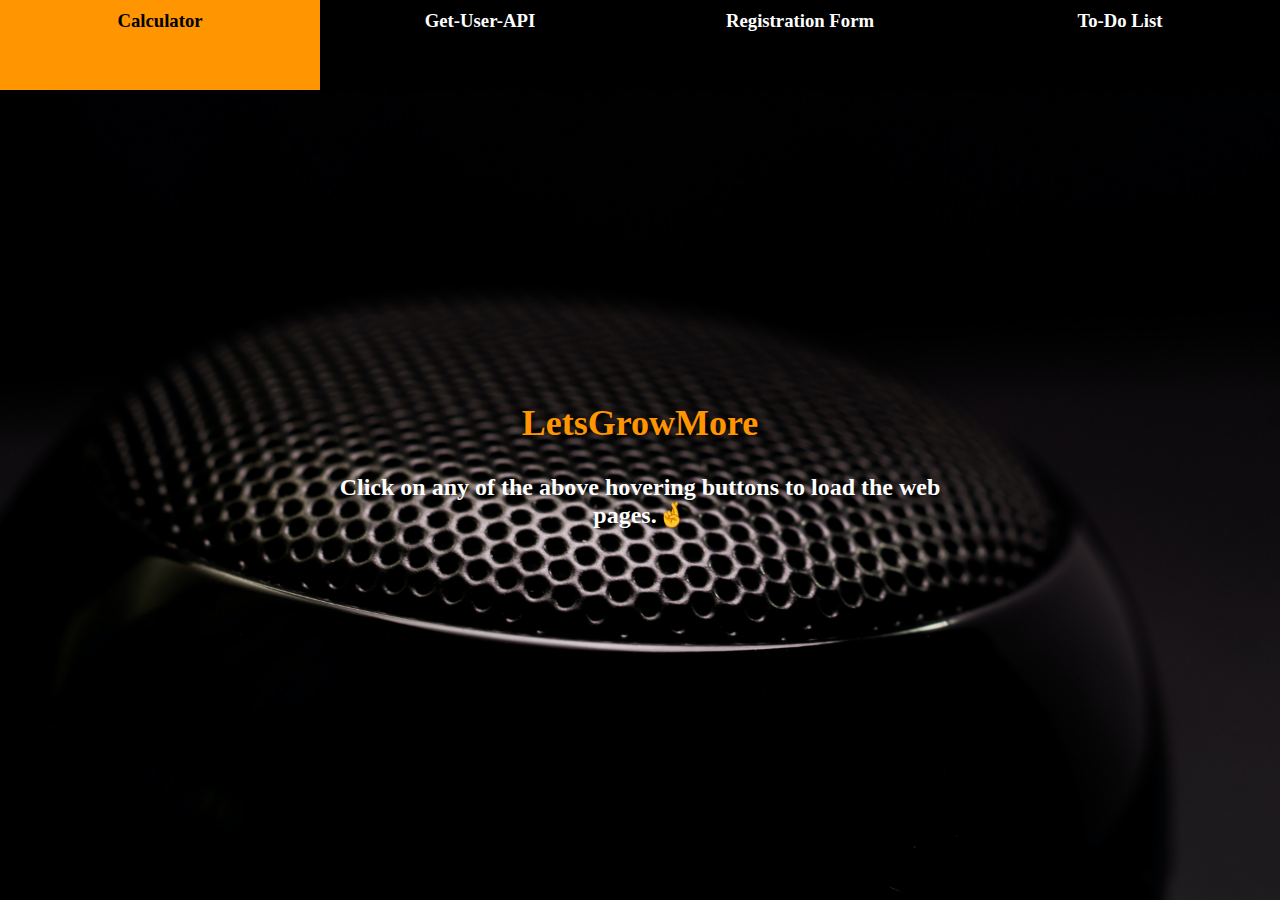
<file: index.html>
<!DOCTYPE html>
<html>
<head>
  <title>Frames Example</title>
  <style>
    html, body {
      height: 100%;
      margin: 0;
      padding: 0;
    }
    
    .container {
      display: grid;
      grid-template-rows: 10% 90%;
      height: 100%;
    }
    
    .top-frame {
      display: grid;
      grid-template-columns: 25% 25% 25% 25%;
      background-color: #f0f0f0;
    }
    
    .column-frame {
      /* border: 1px solid white; */
      padding: 10px;
      cursor: pointer;
      background-color: black;
      color: white;
    }
    
    .column-frame:hover {
      background-color: #ff9500;
      /* background-color: white; */
      color: black;
    }    
    .main-frame {
      /* padding: 10px; */
      background-color: #fff;
      overflow-y: auto;
      overflow: hidden;
    }
    
    .main-frame .image-text h2 {
      color: #ff9500;
    }
    .container .top-frame .column-frame h3 {
      margin: 0;
      text-align: center;
    }
    .container .main-frame h1 {
      margin: 0;
      text-align: center;
    }
    .main-frame .image-text {
      position: absolute;
      top: 50%;
      left: 50%;
      transform: translate(-50%, -50%);
      text-align: center;
      color: #fff;
      font-size: 24px;
      font-weight: bold;
      text-shadow: 2px 2px 4px rgba(0, 0, 0, 0.5);
    }
  </style>
  <script>
    window.onload = function() {
      var columnFrames = document.querySelectorAll('.column-frame');
      var mainFrame = document.querySelector('.main-frame');

      columnFrames.forEach(function(frame, index) {
        frame.addEventListener('click', function() {
          var buttonContent = this.innerHTML;
          var folderName = "Task" + (index + 1);
          var fileName = "index" + (index + 1) + ".html";
          var filePath = folderName + "/" + fileName;
          mainFrame.innerHTML = '<object type="text/html" data="' + filePath + '" style="width:100%;height:100%;"></object>';
        });
      });
    }
  </script>
</head>
<body>
  <div class="container">
    <div class="top-frame">
      <div class="column-frame">
        <h3>Calculator</h3>
      </div>
      <div class="column-frame">
        <h3>Get-User-API</h3>
      </div>
      <div class="column-frame">
        <h3>Registration Form</h3>
      </div>
      <div class="column-frame">
        <h3>To-Do List</h3>
      </div>
    </div>
    <div class="main-frame">
      <!-- <h1>LetsGrowMore</h1> -->
      <img src="images/main.jpg" alt="Default Image" style="width: 100%; height: auto;">
      <div class="image-text">
        <h2>LetsGrowMore</h2>
        Click on any of the above hovering buttons to load the web pages.🤞
      </div>
    </div>
  </div>
</body>
</html>
</file>
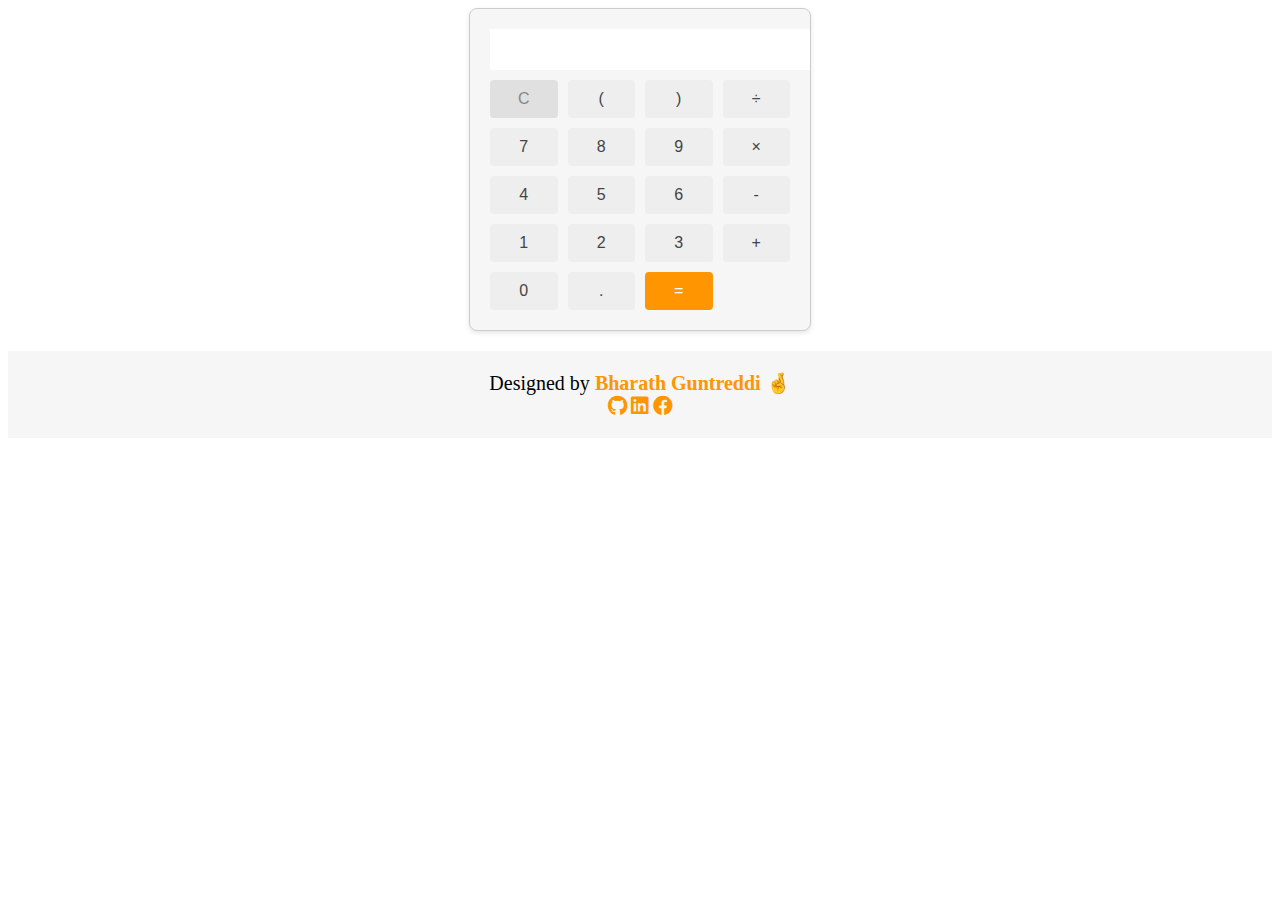
<file: Task1/index1.html>
<!DOCTYPE html>
<html>
<head>
  <title>Calculator</title>
  <link rel="stylesheet" type="text/css" href="css/style.css">
  <link rel="stylesheet" href="https://cdnjs.cloudflare.com/ajax/libs/font-awesome/5.15.3/css/all.min.css">
</head>

<body>
  <div class="calculator">
    <input type="text" id="display" disabled>
    <div class="keypad">
      <button onclick="clearDisplay()" class="clear">C</button>
      <button onclick="appendValue('(')" class="operator">(</button>
      <button onclick="appendValue(')')" class="operator">)</button>
      <button onclick="appendValue('÷')" class="operator">÷</button>
      <button onclick="appendValue('7')">7</button>
      <button onclick="appendValue('8')">8</button>
      <button onclick="appendValue('9')">9</button>
      <button onclick="appendValue('×')" class="operator">×</button>
      <button onclick="appendValue('4')">4</button>
      <button onclick="appendValue('5')">5</button>
      <button onclick="appendValue('6')">6</button>
      <button onclick="appendValue('-')" class="operator">-</button>
      <button onclick="appendValue('1')">1</button>
      <button onclick="appendValue('2')">2</button>
      <button onclick="appendValue('3')">3</button>
      <button onclick="appendValue('+' )" class="operator">+</button>
      <button onclick="appendValue('0')">0</button>
      <button onclick="appendValue('.')">.</button>
      <button onclick="calculate()" class="equal">=</button>
    </div>
  </div>

  <script src="javascript/script.js"></script>
  <footer>
    <p>Designed by
      <b>Bharath Guntreddi 🤞</b></p>
    <div class="social-icons">
      <a href="https://github.com/bharathguntreddi3"><i class="fab fa-github"></i></a>
      <a href="https://www.linkedin.com/in/bharath-guntreddi-a2215a227/"><i class="fab fa-linkedin"></i></a>
      <a href="https://www.facebook.com/bharath.guntreddi.1"><i class="fab fa-facebook"></i></a>
    </div>
  </footer>
</body>

</html>
</file>
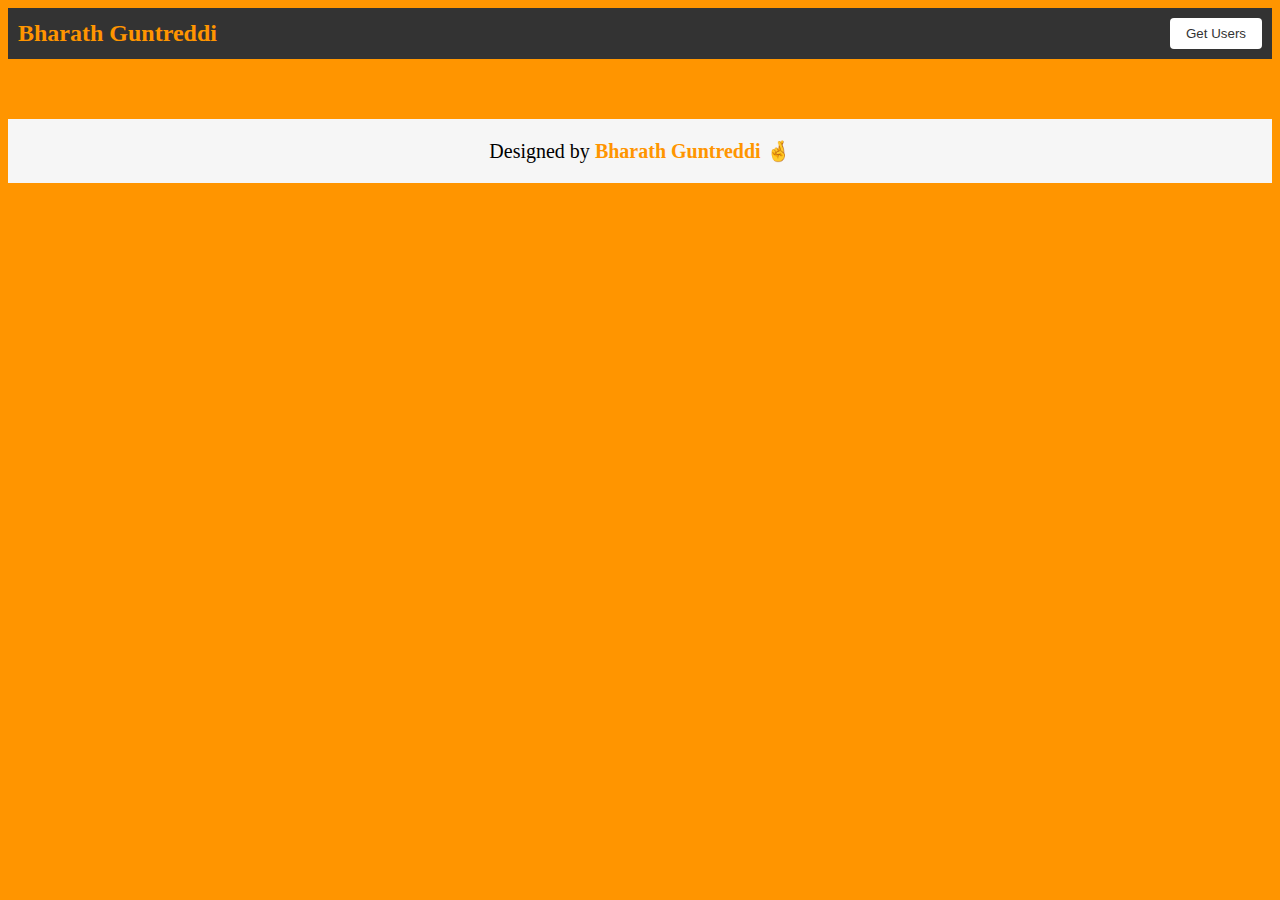
<file: Task2/index2.html>
<!DOCTYPE html>
<html>
<head>
    <title>GetUser Data</title>
    <link rel="stylesheet" href="css/style.css">
</head>
<body>
    <div class="navbar">
        <h1>Bharath Guntreddi</h1>
        <button id="getUsersButton">Get Users</button>
    </div>

    <div class="grid-container" id="userGrid"></div>

    <script src="javascript/script.js"></script>

    <footer>
      <p>Designed by
        <b>Bharath Guntreddi 🤞</b></p>
      <div class="social-icons">
        <a href="https://github.com/bharathguntreddi3"><i class="fab fa-github"></i></a>
        <a href="https://www.linkedin.com/in/bharath-guntreddi-a2215a227/"><i class="fab fa-linkedin"></i></a>
        <a href="https://www.facebook.com/bharath.guntreddi.1"><i class="fab fa-facebook"></i></a>
      </div>
    </footer>
</body>
</html>
</file>
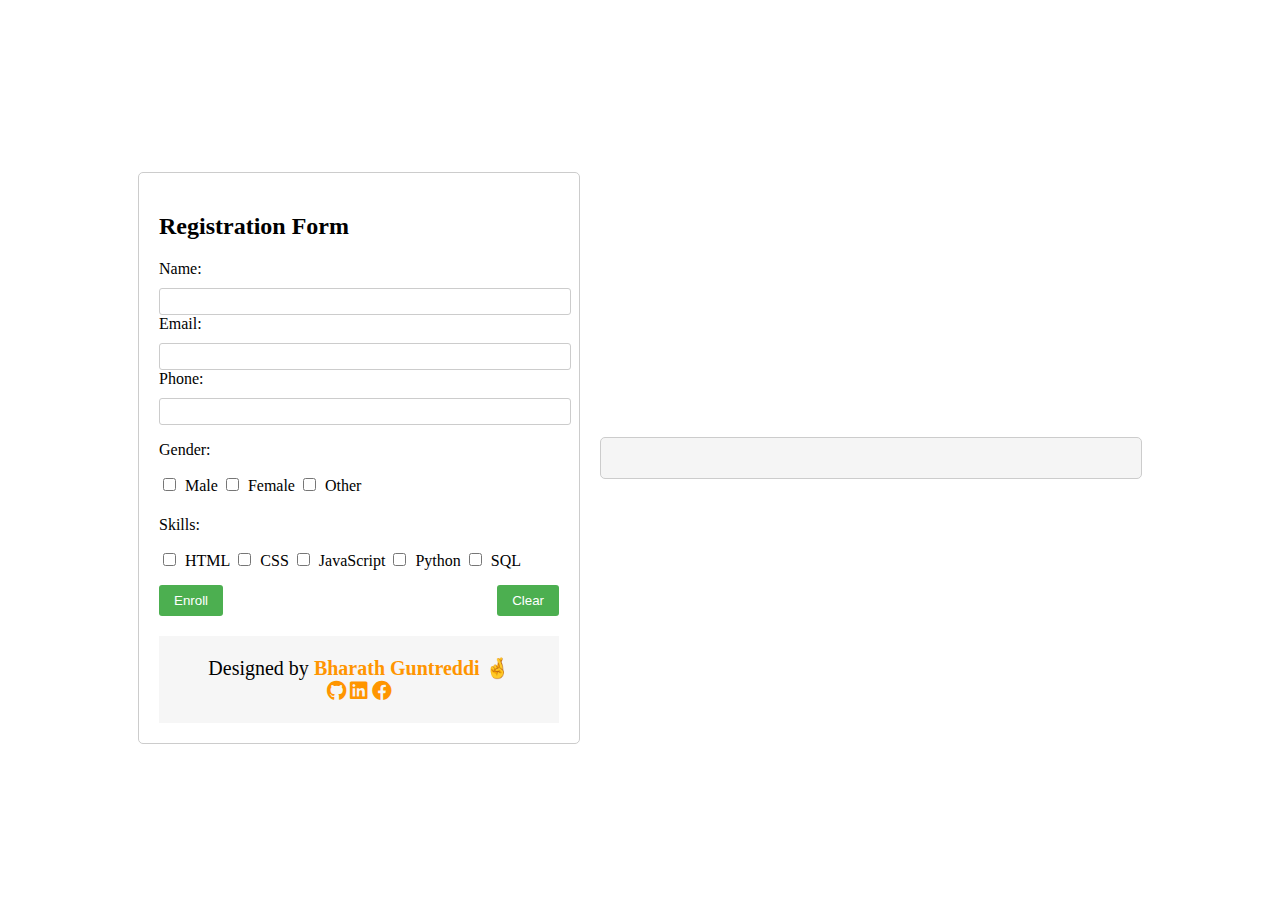
<file: Task3/index3.html>
<!DOCTYPE html>
<html>

<head>
    <title>Registration Form</title>
    <link rel="stylesheet" href="css/style.css">
    <link rel="stylesheet" href="https://cdnjs.cloudflare.com/ajax/libs/font-awesome/5.15.3/css/all.min.css">

</head>

<body>
    <div class="container">
        <h2>Registration Form</h2>
        <form id="registration-form" action="#" method="post">
            <label for="name">Name:</label>
            <input type="text" id="name" name="name" required>

            <label for="email">Email:</label>
            <input type="email" id="email" name="email" required>

            <label for="phone">Phone:</label>
            <input type="tel" id="phone" name="phone" required>

            <div class="checkbox-group">
                <p>Gender:</p>
                <label for="male">
          <input type="checkbox" id="male" name="gender[]" value="male"> Male
        </label>
                <label for="female">
          <input type="checkbox" id="female" name="gender[]" value="female"> Female
        </label>
                <label for="other">
          <input type="checkbox" id="other" name="gender[]" value="other"> Other
        </label>
            </div>

            <div class="checkbox-group">
                <p>Skills:</p>
                <label for="html">
          <input type="checkbox" id="html" name="skills[]" value="HTML"> HTML
        </label>
                <label for="css">
          <input type="checkbox" id="css" name="skills[]" value="CSS"> CSS
        </label>
                <label for="javascript">
          <input type="checkbox" id="javascript" name="skills[]" value="JavaScript"> JavaScript
        </label>
                <label for="python">
          <input type="checkbox" id="python" name="skills[]" value="Python"> Python
        </label>
                <label for="sql">
          <input type="checkbox" id="sql" name="skills[]" value="SQL"> SQL
        </label>
            </div>

            <div class="button-group">
                <input type="submit" value="Enroll">
                <input type="button" value="Clear" onclick="clearForm()">
            </div>
            <footer>
              <p>Designed by
                <b>Bharath Guntreddi 🤞</b></p>
              <div class="social-icons">
                <a href="https://github.com/bharathguntreddi3"><i class="fab fa-github"></i></a>
                <a href="https://www.linkedin.com/in/bharath-guntreddi-a2215a227/"><i class="fab fa-linkedin"></i></a>
                <a href="https://www.facebook.com/bharath.guntreddi.1"><i class="fab fa-facebook"></i></a>
              </div>
            </footer>
        </form>
    </div>

    <div class="output" id="output"></div>

    <script src="javascript/script.js"></script>

</body>

</html>
</file>
<file: Task1/css/style.css>
.calculator {
      width: 300px;
      margin: 0 auto;
      padding: 20px;
      border: 1px solid #ccc;
      border-radius: 8px;
      box-shadow: 0 2px 5px rgba(0, 0, 0, 0.1);
      background-color: #f6f6f6;
    }
    
    #display {
      width: 100%;
      margin-bottom: 10px;
      padding: 10px;
      font-size: 18px;
      border: none;
      background-color: #fff;
      text-align: right;
    }
    
    .keypad {
      display: grid;
      grid-template-columns: repeat(4, 1fr);
      grid-gap: 10px;
    }
    
    button {
      padding: 10px;
      font-size: 16px;
      border-radius: 4px;
      border: none;
      background-color: #eee;
      color: #444;
      transition: background-color 0.3s;
    }
    
    button:hover {
      background-color: #ff9500;
      color: #fff;
    }
    
    .clear {
      background-color: #e0e0e0;
      color: #888;
    }
    
    .operator {
      /* background-color: #f3f3f3; */
    }
    
    .equal {
      background-color: #ff9500;
      color: #fff;
    }
    
    footer {
      text-align: center;
      background-color: #f6f6f6;
      padding: 20px 0;
      /* Increase the vertical padding */
      margin-top: 20px;
    }
    
    footer p {
      margin: 0;
      font-size: 20px;
    }
    
    footer a {
      color: #ff9500;
      text-decoration: none;
      font-weight: bold;
      font-size: 20px;
    }
    
    footer b {
      color: #ff9500;
    }
    footer a:hover {
        text-decoration: underline;
      }
</file>
<file: Task2/css/style.css>
body {
    background-color: #ff9500;
    color: black;
}
.navbar {
    display: flex;
    justify-content: space-between;
    align-items: center;
    background-color: #333;
    color: #fff;
    padding: 10px;
}

.navbar h1 {
    margin: 0;
    font-size: 24px;
    flex-grow: 1;
    text-align: left;
    color: #ff9500;
}

.navbar button {
    margin-left: 10px;
    background-color: #fff;
    color: #333;
    border: none;
    padding: 8px 16px;
    border-radius: 4px;
    cursor: pointer;
    transition: background-color 0.3s ease;
}

.navbar button:hover {
    background-color: #ddd;
}

/* User card grid styles */
.grid-container {
    display: grid;
    grid-template-columns: repeat(3, 1fr);
    grid-gap: 20px;
    padding: 20px;
}

.user-card {
    background-color: #333;
    padding: 20px;
    border-radius: 5px;
    text-align: center;
    transition: transform 0.3s ease;
}

.user-card img {
    width: 100px;
    height: 100px;
    border-radius: 50%;
    margin-bottom: 10px;
}

.user-card h2 {
    margin-top: 0;
    margin-bottom: 5px;
    color: white;
}

.user-card p {
    margin: 0;
}

.user-card:hover {
    transform: translateY(-5px);
    box-shadow: 0 0 10px rgba(0, 0, 0, 0.3);
}

.user-card .email {
    font-style: italic;
    color: #ff9500;
}

footer {
    text-align: center;
    background-color: #f6f6f6;
    padding: 20px 0;
    /* Increase the vertical padding */
    margin-top: 20px;
  }
  
  footer p {
    margin: 0;
    font-size: 20px;
  }
  
  footer a {
    color: #ff9500;
    text-decoration: none;
    font-weight: bold;
    font-size: 20px;
  }
  
  footer b {
    color: #ff9500;
  }
  footer a:hover {
      text-decoration: underline;
    }
</file>
<file: Task3/css/style.css>
body {
  display: flex;
  justify-content: center;
  align-items: center;
  height: 100vh;
}

.container {
  width: 400px;
  padding: 20px;
  border: 1px solid #ccc;
  border-radius: 5px;
  margin-right: 20px;
}

.output {
  width: 500px;
  padding: 20px;
  background-color: #f5f5f5;
  border: 1px solid #ccc;
  border-radius: 5px;
}

label {
  display: block;
  margin-bottom: 10px;
}

input[type="text"],
input[type="email"],
input[type="tel"] {
  width: 100%;
  padding: 5px;
  border: 1px solid #ccc;
  border-radius: 3px;
}

.checkbox-group label {
  display: inline-block;
  margin-bottom: 5px;
}

input[type="checkbox"] {
  margin-right: 5px;
}

input[type="submit"],
input[type="button"] {
  padding: 8px 15px;
  background-color: #4CAF50;
  color: #fff;
  border: none;
  border-radius: 3px;
  cursor: pointer;
}

.output-row {
  display: flex;
  justify-content: space-between;
  margin-bottom: 10px;
}

.output-row strong {
  width: 120px;
}

.button-group {
  display: flex;
  justify-content: space-between;
  margin-top: 10px;
}

footer {
  text-align: center;
  background-color: #f6f6f6;
  padding: 20px 0;
  /* Increase the vertical padding */
  margin-top: 20px;
}

footer p {
  margin: 0;
  font-size: 20px;
}

footer a {
  color: #ff9500;
  text-decoration: none;
  font-weight: bold;
  font-size: 20px;
}

footer b {
  color: #ff9500;
}
footer a:hover {
    text-decoration: underline;
  }
</file>
